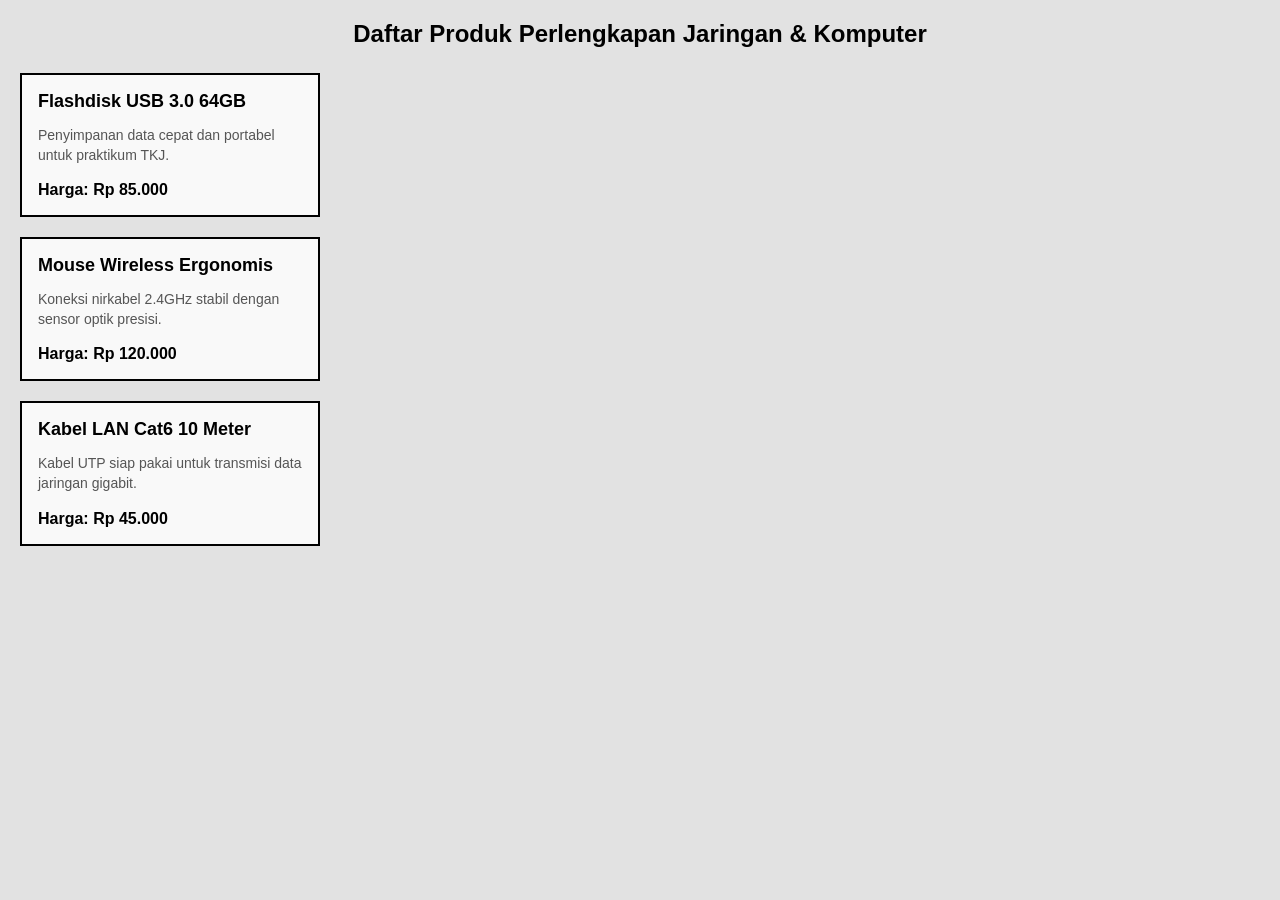
<file: 3KartuProduct/index.html>
<!DOCTYPE html>
<html lang="id">
<head>
  <meta charset="UTF-8">
  <title>3 Kartu Produk - Box Model</title>
  <link rel="stylesheet" href="style.css">
</head>
<body>

  <h1>Daftar Produk Perlengkapan Jaringan & Komputer</h1>

  <div class="kartu-produk">
    <h2>Flashdisk USB 3.0 64GB</h2>
    <p class="deskripsi">Penyimpanan data cepat dan portabel untuk praktikum TKJ.</p>
    <p class="harga">Harga: Rp 85.000</p>
  </div>

  <div class="kartu-produk">
    <h2>Mouse Wireless Ergonomis</h2>
    <p class="deskripsi">Koneksi nirkabel 2.4GHz stabil dengan sensor optik presisi.</p>
    <p class="harga">Harga: Rp 120.000</p>
  </div>

  <div class="kartu-produk">
    <h2>Kabel LAN Cat6 10 Meter</h2>
    <p class="deskripsi">Kabel UTP siap pakai untuk transmisi data jaringan gigabit.</p>
    <p class="harga">Harga: Rp 45.000</p>
  </div>

</body>
</html>
</file>
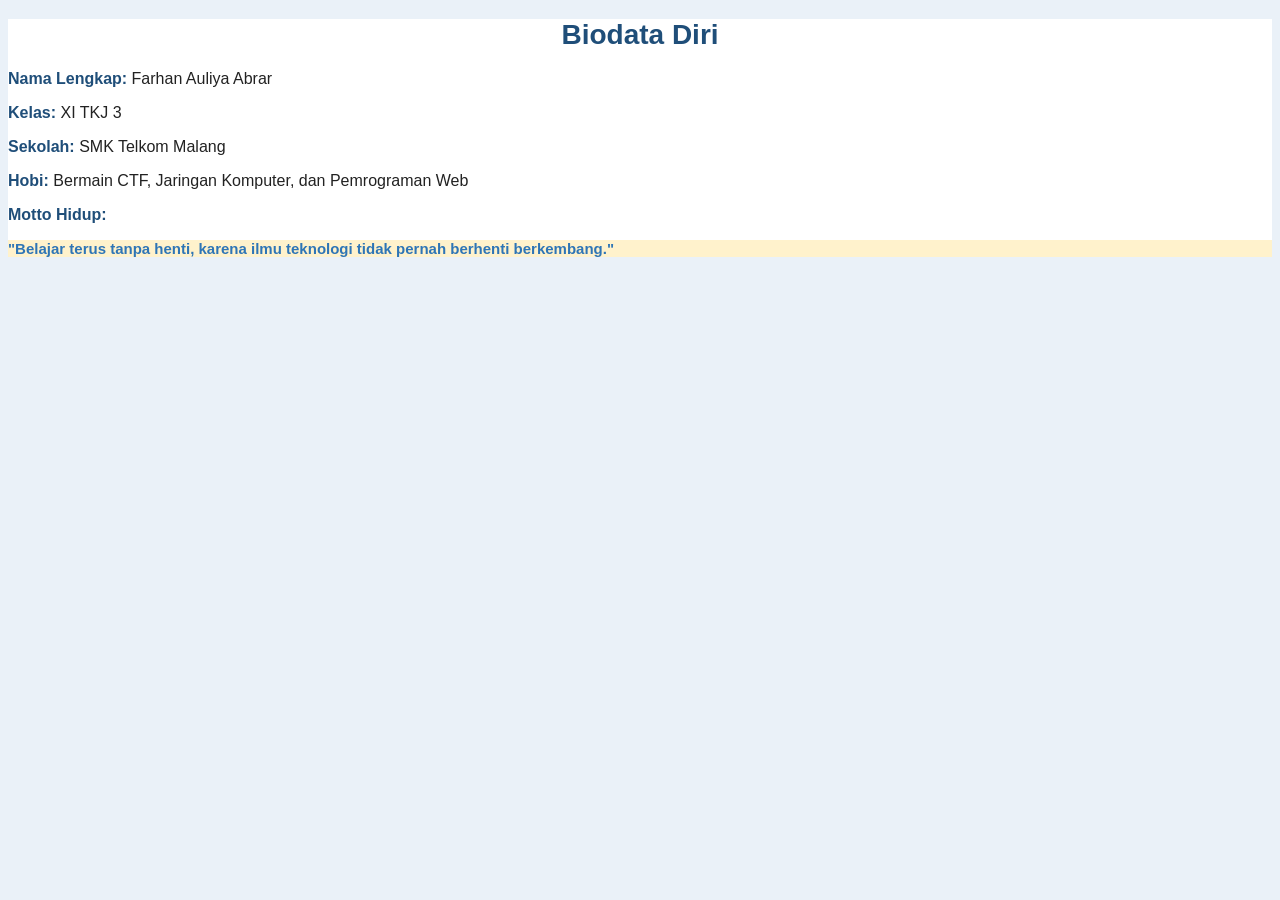
<file: biodatadiri/index.html>
<!DOCTYPE html>
<html lang="id">
<head>
  <meta charset="UTF-8">
  <title>Biodata Diri - Farhan Auliya Abrar</title>
  <link rel="stylesheet" href="style.css">
</head>
<body>

  <div id="kartu-biodata">
    <h1>Biodata Diri</h1>
    
    <p>
      <span class="label">Nama Lengkap:</span>
      <span class="nilai">Farhan Auliya Abrar</span>
    </p>

    <p>
      <span class="label">Kelas:</span>
      <span class="nilai">XI TKJ 3</span>
    </p>

    <p>
      <span class="label">Sekolah:</span>
      <span class="nilai">SMK Telkom Malang</span>
    </p>

    <p>
      <span class="label">Hobi:</span>
      <span class="nilai">Bermain CTF, Jaringan Komputer, dan Pemrograman Web</span>
    </p>

    <p>
      <span class="label">Motto Hidup:</span>
    </p>
    <p class="motto">
      "Belajar terus tanpa henti, karena ilmu teknologi tidak pernah berhenti berkembang."
    </p>
  </div>

</body>
</html>
</file>
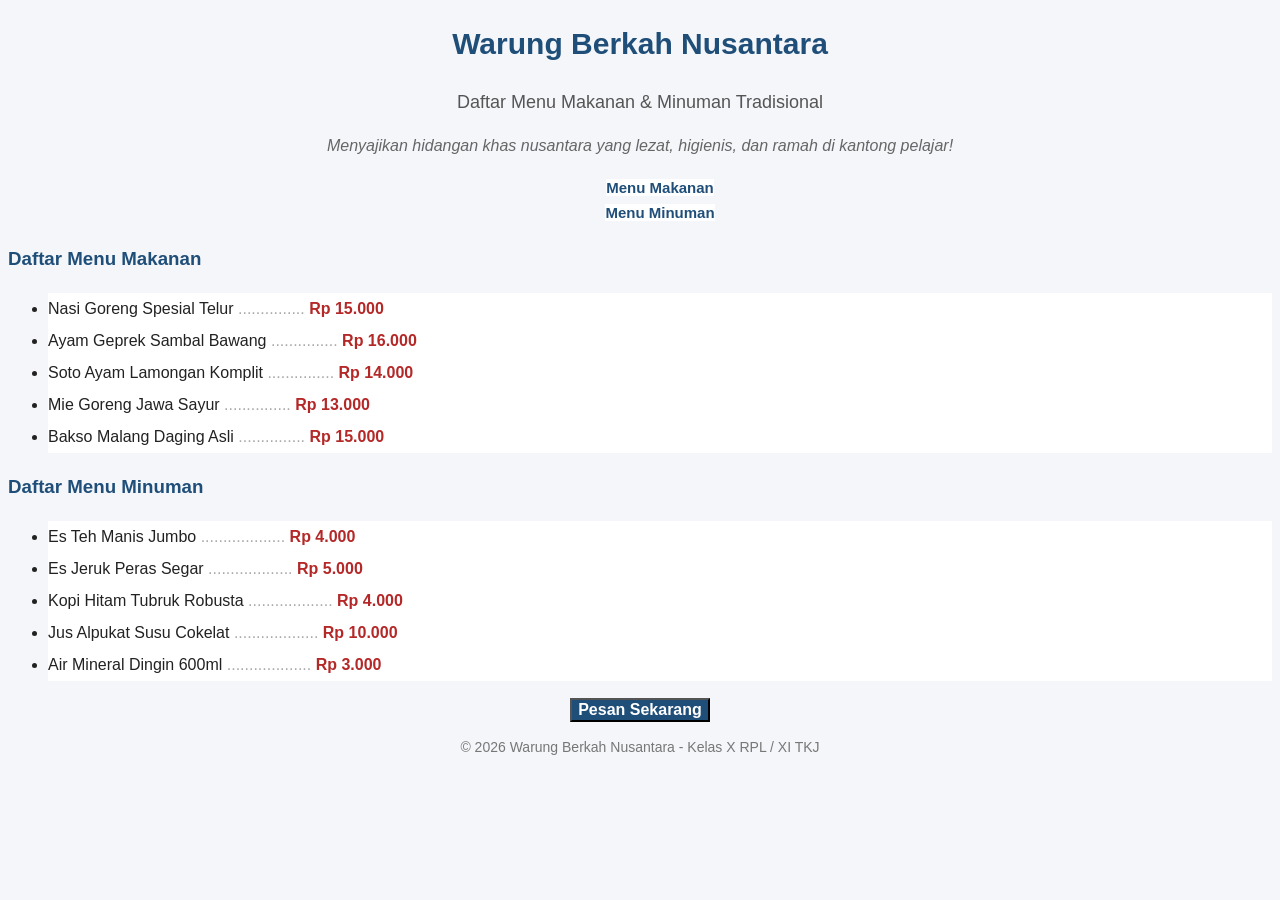
<file: warung/index.html>
<!DOCTYPE html>
<html lang="id">
<head>
  <meta charset="UTF-8">
  <title>Menu Warung Berkah Nusantara</title>
  <link rel="stylesheet" href="style.css">
</head>
<body>

  <header>
    <h1>Warung Berkah Nusantara</h1>
    <h2>Daftar Menu Makanan & Minuman Tradisional</h2>
    <p class="deskripsi-warung">
      Menyajikan hidangan khas nusantara yang lezat, higienis, dan ramah di kantong pelajar!
    </p>
    <nav>
      <ul>
        <li><a href="#makanan">Menu Makanan</a></li>
        <li><a href="#minuman">Menu Minuman</a></li>
      </ul>
    </nav>
  </header>

  <main>
    <section id="makanan" class="kategori-menu">
      <h3>Daftar Menu Makanan</h3>
      <ul class="daftar-item">
        <li>
          <span class="nama-makanan">Nasi Goreng Spesial Telur</span>
          <span class="titik-pemisah">...............</span>
          <span class="harga">Rp 15.000</span>
        </li>
        <li>
          <span class="nama-makanan">Ayam Geprek Sambal Bawang</span>
          <span class="titik-pemisah">...............</span>
          <span class="harga">Rp 16.000</span>
        </li>
        <li>
          <span class="nama-makanan">Soto Ayam Lamongan Komplit</span>
          <span class="titik-pemisah">...............</span>
          <span class="harga">Rp 14.000</span>
        </li>
        <li>
          <span class="nama-makanan">Mie Goreng Jawa Sayur</span>
          <span class="titik-pemisah">...............</span>
          <span class="harga">Rp 13.000</span>
        </li>
        <li>
          <span class="nama-makanan">Bakso Malang Daging Asli</span>
          <span class="titik-pemisah">...............</span>
          <span class="harga">Rp 15.000</span>
        </li>
      </ul>
    </section>

    <section id="minuman" class="kategori-menu">
      <h3>Daftar Menu Minuman</h3>
      <ul class="daftar-item">
        <li>
          <span class="nama-minuman">Es Teh Manis Jumbo</span>
          <span class="titik-pemisah">...................</span>
          <span class="harga">Rp 4.000</span>
        </li>
        <li>
          <span class="nama-minuman">Es Jeruk Peras Segar</span>
          <span class="titik-pemisah">...................</span>
          <span class="harga">Rp 5.000</span>
        </li>
        <li>
          <span class="nama-minuman">Kopi Hitam Tubruk Robusta</span>
          <span class="titik-pemisah">...................</span>
          <span class="harga">Rp 4.000</span>
        </li>
        <li>
          <span class="nama-minuman">Jus Alpukat Susu Cokelat</span>
          <span class="titik-pemisah">...................</span>
          <span class="harga">Rp 10.000</span>
        </li>
        <li>
          <span class="nama-minuman">Air Mineral Dingin 600ml</span>
          <span class="titik-pemisah">...................</span>
          <span class="harga">Rp 3.000</span>
        </li>
      </ul>
    </section>

    <div class="aksi-pesan">
      <button>Pesan Sekarang</button>
    </div>
  </main>

  <footer>
    <p>&copy; 2026 Warung Berkah Nusantara - Kelas X RPL / XI TKJ</p>
  </footer>

</body>
</html>
</file>
<file: 3KartuProduct/style.css>
body {
  font-family: Arial, sans-serif;
  background-color: #e2e2e2;
  color: #333333;
  margin: 20px;
}

h1 {
  text-align: center;
  font-size: 24px;
  color: #000000;
  margin-bottom: 25px;
}

.kartu-produk {
  box-sizing: border-box;
  width: 300px;
  padding: 16px;
  border: 2px solid #000000;
  margin-bottom: 20px;
  background-color: #f9f9f9;
}

.kartu-produk h2 {
  font-size: 18px;
  color: #000000;
  margin-top: 0;
  margin-bottom: 10px;
}

.kartu-produk .deskripsi {
  font-size: 14px;
  color: #555555;
  line-height: 1.4;
  margin-bottom: 12px;
}

.kartu-produk .harga {
  font-size: 16px;
  font-weight: bold;
  color: #000000;
  margin-bottom: 0;
}
</file>
<file: biodatadiri/style.css>
body {
  background-color: #EAF1F8;
  font-family: Arial, sans-serif;
  color: #333333;
}

h1 {
  color: #1F4E79;
  text-align: center;
  font-size: 28px;
}

p {
  color: #444444;
  font-size: 16px;
}

#kartu-biodata {
  background-color: white;
}

.label {
  color: #1F4E79;
  font-weight: bold;
  font-size: 16px;
}

.motto {
  color: #2E75B6;
  font-weight: bold;
  font-size: 15px;
  background-color: #FFF2CC;
}

.nilai {
  color: #222222;
  font-size: 16px;
}
</file>
<file: warung/style.css>
body {
  font-family: Arial, sans-serif;
  line-height: 1.6;
  background-color: #F4F6F9;
  color: #333333;
}

h1, h2, h3 {
  font-family: "Segoe UI", Arial, sans-serif;
  color: #1F4E79;
}

h1 {
  text-align: center;
  font-size: 30px;
  color: #1F4E79;
}

h2 {
  text-align: center;
  font-size: 18px;
  font-weight: normal;
  color: #555555;
}

.deskripsi-warung {
  text-align: center;
  font-style: italic;
  color: #666666;
}

nav ul {
  text-align: center;
  list-style-type: none;
}

nav a {
  text-decoration: none;
  color: #1F4E79;
  font-weight: bold;
  font-size: 15px;
  background-color: white;
}

nav a:hover {
  color: white;
  background-color: #1F4E79;
}

.daftar-item li {
  line-height: 2.0;
  font-size: 16px;
  color: #222222;
  background-color: white;
}

.daftar-item li:hover {
  background-color: #EAF1F8;
  color: #1F4E79;
}

.daftar-item .harga {
  font-weight: bold;
  color: rgb(180, 40, 40);
}

.daftar-item .titik-pemisah {
  color: #AAAAAA;
}

.aksi-pesan {
  text-align: center;
}

button {
  background-color: rgb(31, 78, 121);
  color: white;
  font-family: "Segoe UI", Arial, sans-serif;
  font-size: 16px;
  font-weight: bold;
}

button:hover {
  background-color: rgba(31, 78, 121, 0.8);
  color: yellow;
}

footer {
  text-align: center;
  font-size: 14px;
  color: #777777;
}
</file>
